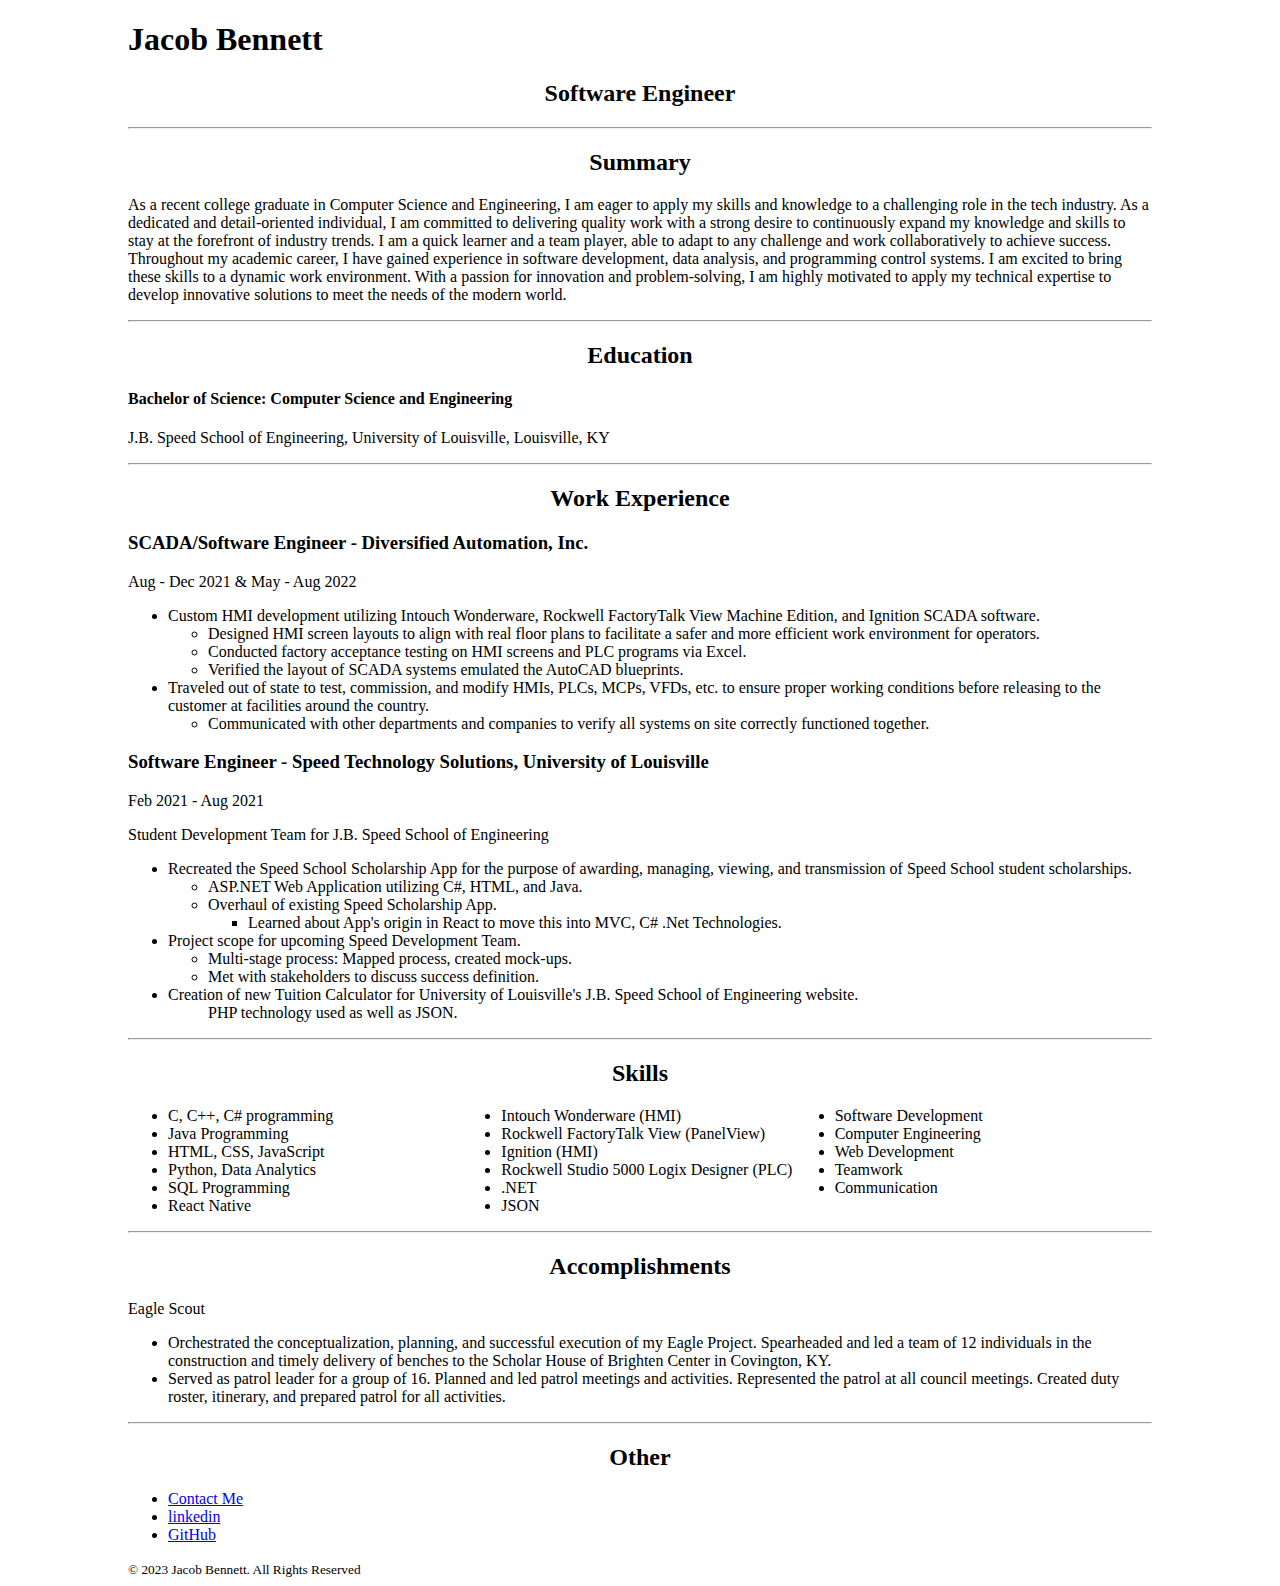
<file: index.html>
<!DOCTYPE html>
<html lang="en">
    <head>
        <meta charset="UTF-8">
        <title>My Resume</title>
        <link rel="stylesheet" href="./styles.css">
    </head>

    <body>
        <h1>Jacob Bennett</h1>
        <h2>Software Engineer</h2>
        <hr />

        <h2>Summary</h2>
        <p>
            As a recent college graduate in Computer Science and Engineering, I am eager to apply my skills and knowledge to a 
            challenging role in the tech industry. As a dedicated and detail-oriented individual, I am committed to delivering quality work 
            with a strong desire to continuously expand my knowledge and skills to stay at the forefront of industry trends. I am a quick 
            learner and a team player, able to adapt to any challenge and work collaboratively to achieve success. Throughout my 
            academic career, I have gained experience in software development, data analysis, and programming control systems. I am 
            excited to bring these skills to a dynamic work environment. With a passion for innovation and problem-solving, I am highly 
            motivated to apply my technical expertise to develop innovative solutions to meet the needs of the modern world.
        </p>
        <hr />

        <h2>Education</h2>
        <h4>Bachelor of Science: Computer Science and Engineering</h4>
        <p>J.B. Speed School of Engineering, University of Louisville, Louisville, KY</p>
        <hr />

        <h2>Work Experience</h2>
        <h3>SCADA/Software Engineer - Diversified Automation, Inc.</h3>
        <p>Aug - Dec 2021 & May - Aug 2022</p>
        <p>
            <ul>
                <li>
                    Custom HMI development utilizing Intouch Wonderware, Rockwell FactoryTalk View Machine Edition, 
                    and Ignition SCADA software.
                    <ul>
                        <li>
                            Designed HMI screen layouts to align with real floor plans to facilitate a safer and more efficient work 
                            environment for operators.
                        </li>
                        <li>Conducted factory acceptance testing on HMI screens and PLC programs via Excel.</li>
                        <li>Verified the layout of SCADA systems emulated the AutoCAD blueprints.</li>
                    </ul>
                </li>
                <li>
                    Traveled out of state to test, commission, and modify HMIs, PLCs, MCPs, VFDs, etc. to ensure proper 
                    working conditions before releasing to the customer at facilities around the country.
                    <ul>
                        <li>Communicated with other departments and companies to verify all systems on site correctly functioned together.</li>
                    </ul>
                </li>
            </ul>
        </p>
        <h3>Software Engineer - Speed Technology Solutions, University of Louisville</h3>
        <p>Feb 2021 - Aug 2021</p>
        <p>
            Student Development Team for J.B. Speed School of Engineering
            <ul>
                <li>
                    Recreated the Speed School Scholarship App for the purpose of awarding, managing, viewing, and 
                    transmission of Speed School student scholarships.
                    <ul>
                        <li>ASP.NET Web Application utilizing C#, HTML, and Java.</li>
                        <li>Overhaul of existing Speed Scholarship App.
                            <ul>
                                <li>Learned about App's origin in React to move this into MVC, C# .Net Technologies.</li>
                            </ul>
                         </li>
                    </ul>
                </li>
                <li>Project scope for upcoming Speed Development Team.
                    <ul>
                        <li>Multi-stage process: Mapped process, created mock-ups.</li>
                        <li>Met with stakeholders to discuss success definition.</li>
                    </ul>
                </li>
                <li>Creation of new Tuition Calculator for University of Louisville's J.B. Speed School of Engineering website. 
                    <ul>
                        PHP technology used as well as JSON.
                    </ul>
                </li>
            </ul>
        </p>
        <hr />
<!--
        <h2>Projects</h2>
        <hr />
-->
        <h2>Skills</h2>
        <ul class="skills">
            <li>C, C++, C# programming</li>
            <li>Java Programming</li>
            <li>HTML, CSS, JavaScript</li>
            <li>Python, Data Analytics</li>
            <li>SQL Programming</li>
            <li>React Native</li>
            <li>Intouch Wonderware (HMI)</li>
            <li>Rockwell FactoryTalk View (PanelView)</li>
            <li>Ignition (HMI)</li>
            <li>Rockwell Studio 5000 Logix Designer (PLC)</li>
            <li>.NET</li>
            <li>JSON</li>
            <li>Software Development</li>
            <li>Computer Engineering</li>
            <li>Web Development</li>
            <li>Teamwork</li>
            <li>Communication</li>
        </ul>
        <hr />

        <h2>Accomplishments</h2>
        <p>Eagle Scout</p>
        <ul>
            <li>
                Orchestrated the conceptualization, planning, and successful execution of my Eagle Project. Spearheaded and led a 
                team of 12 individuals in the construction and timely delivery of benches to the Scholar House of Brighten Center in 
                Covington, KY.
            </li>
            <li>
                Served as patrol leader for a group of 16. Planned and led patrol meetings and activities. Represented the patrol at all 
                council meetings. Created duty roster, itinerary, and prepared patrol for all activities.
            </li>
        </ul>
        <hr />

        <h2>Other</h2>
        <ul>
            <li>
                <a href="./contact.html">Contact Me</a>
            </li>
            <li>
                <a href="http://www.linkedin.com/in/jacob-bennett-jb">linkedin</a>
            </li>
            <li>
                <a href="https://github.com/JBennett22">GitHub</a>
            </li>
        </ul>

        <footer>
            <small>© 2023 Jacob Bennett. All Rights Reserved</small>
        </footer>
    </body>
</html>
</file>
<file: styles.css>
body {
    margin-left: 10%;
    margin-right: 10%;
}

h2 {
    text-align: center;
}

.skills {
    columns: 3;
}
</file>
